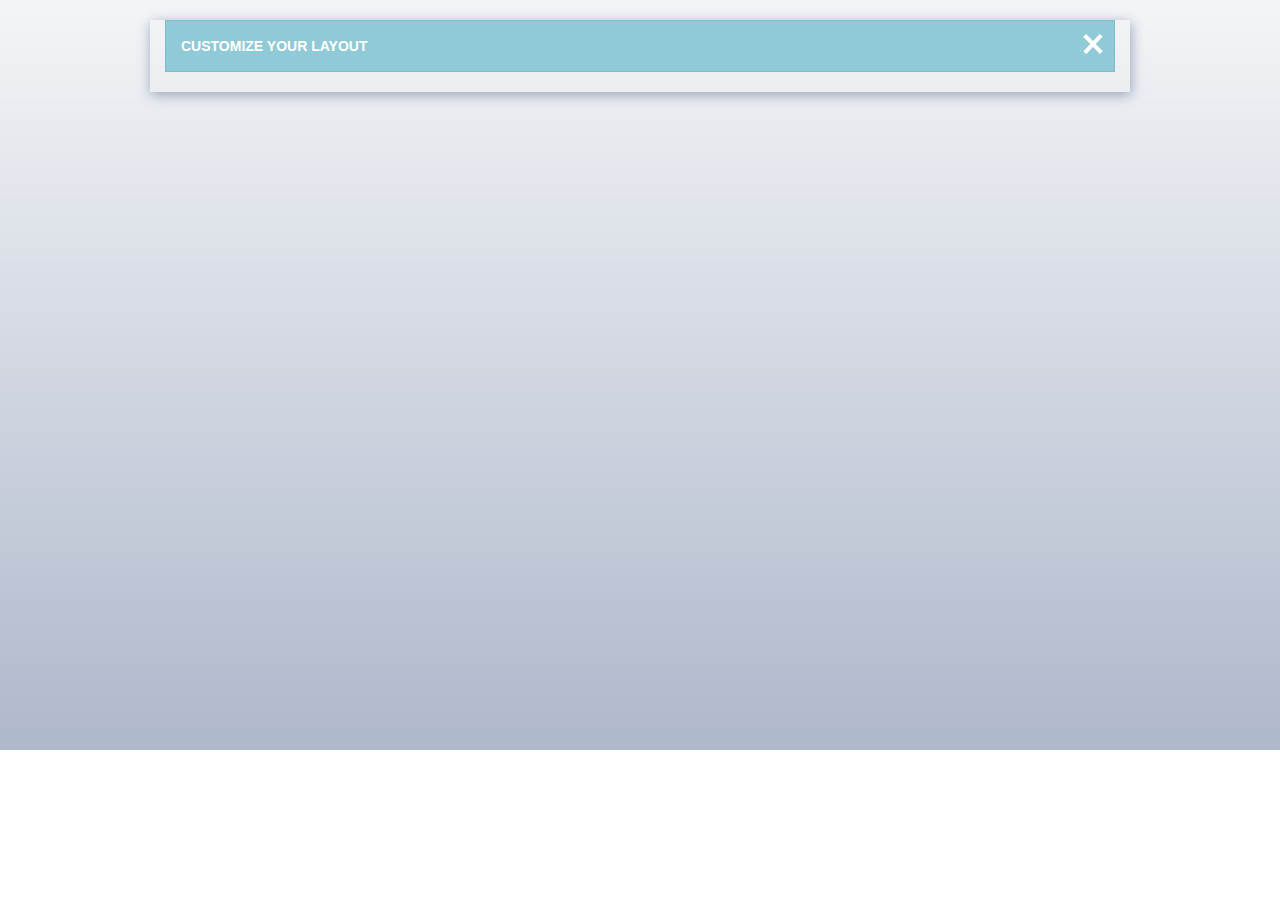
<file: index.html>
<!DOCTYPE html>
<html>
<head>
    <title>Piktochart's assignment</title>
    <link rel="stylesheet" type="text/css" href="assets/css/style.css"/>
</head>

<body>
    <section class="wrapper">
        <header>
            <nav class="nav">
                <div class="navbar-header">
                    <a class="navbar-brand" href="#">CUSTOMIZE YOUR LAYOUT</a>
                </div>
                <ul class="nav-actions">
                    <li>
                        <a href="">
                            <img src="assets//images/icon-close.png" alt="Close" />
                         </a>
                    </li>
                </ul>
            </nav>
        </header>
    </section>
</body>

</html>
</file>
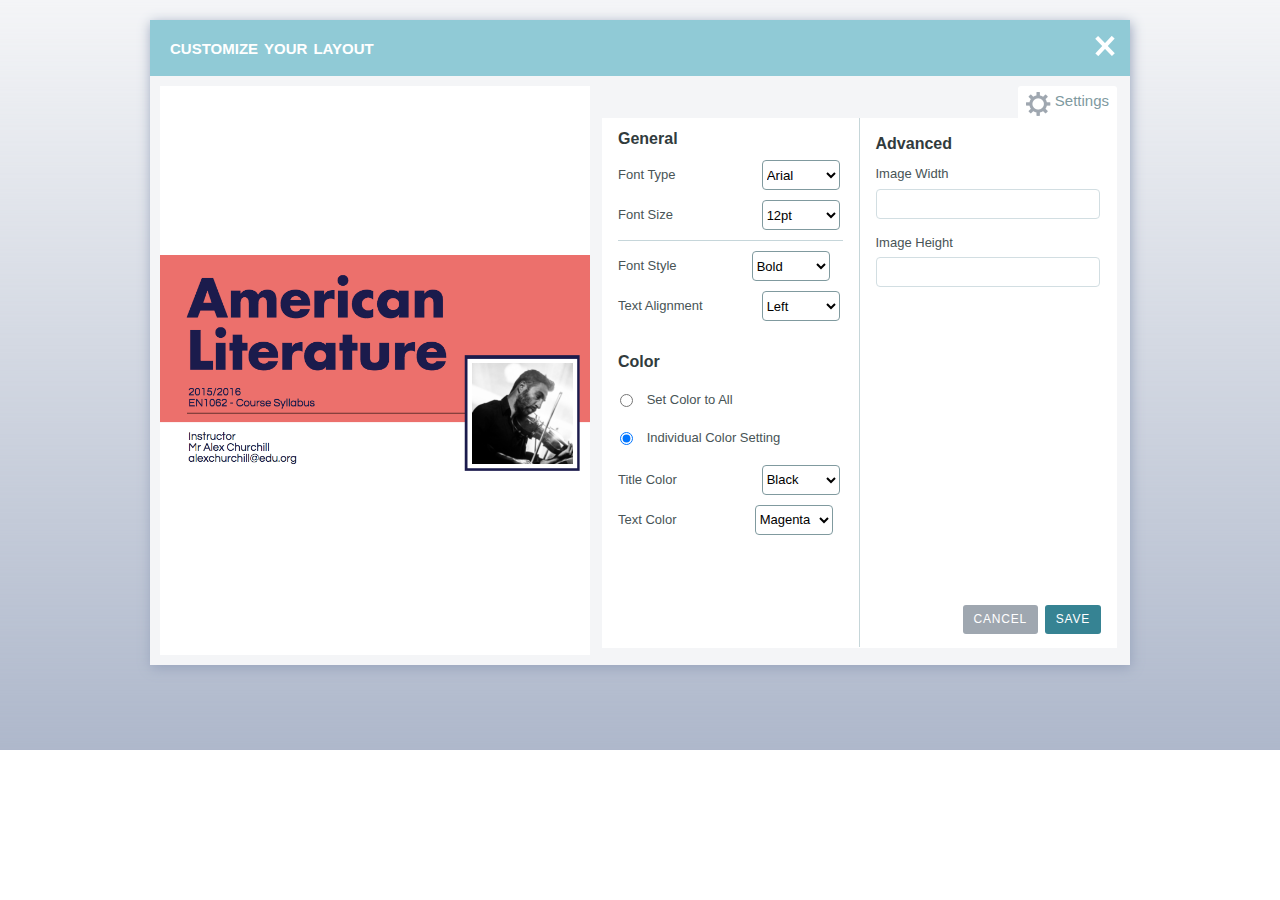
<file: Source Files/code-refactor-test.html>
<!DOCTYPE html>
<html>
    <head>
        <meta http-equiv="Content-Type" content="text/html; charset=UTF-8">
        <title>Code Refactor Test</title>
        <style>
            a {text-decoration:none;}

            .btn-one:hover {
                border-color: transparent!important;
                background-color: #87919C!important;
            }

            .btn-one:active, .btn-one:focus {
                background-image: none!important;
                outline: 0!important;
                text-shadow: 0px 1px 0px rgba(255,255,255,0.4)!important;
                -webkit-box-shadow: inset 0 1px 4px rgba(0,0,0,0.4)!important;
                -moz-box-shadow: inset 0 1px 4px rgba(0,0,0,0.4)!important;
                box-shadow: inset 0 1px 4px rgba(0,0,0,0.4)!important;
                position: relative!important;
                top: 1px!important;
            }

            .btn-two:hover {
                border-color: transparent!important;
                background-color: #276774!important;
            }

            .btn-two:active, .btn-two:focus {
                background-image: none!important;
                outline: 0!important;
                text-shadow: 0px 1px 0px rgba(255,255,255,0.4)!important;
                -webkit-box-shadow: inset 0 1px 4px rgba(0,0,0,0.4)!important;
                -moz-box-shadow: inset 0 1px 4px rgba(0,0,0,0.4)!important;
                box-shadow: inset 0 1px 4px rgba(0,0,0,0.4)!important;
                position: relative!important;
                top: 1px!important;
            }

            input:focus {
              border: 1px solid #368393!important;
            }
        </style>
    </head>
    <body style="font-size:15px; color:#485456; font-family: &quot;Lato&quot;,Helvetica,Arial,sans-serif; line-height: 1.4; background:url('bg.png') repeat-x;">
        <div role="dialog" style="display:block; margin:0; padding:0; border:0; font:inherit; font-size:100%; overflow:auto; position:fixed; top:0; right:0; bottom:0; left:0; z-index:1040;">
            <div style="margin:20px auto; padding:0; border:0; position:relative; width:980px;">
                <div style="margin:0; padding:0; font:inherit; font-size:100%; position:relative; background-color: #F4F5F7; background-clip:padding-box; outline:none; width:100%; height:645px; box-shadow: 1px 3px 12px #97A3BB;">
                    <div style="padding-left:14px; margin:0; padding:0 0 2px; border:0; word-spacing:2px; height:auto; background-color:#90CAD6; overflow:auto; padding-top:15px;">
                        <h1 style="float:left; color:white; margin: 3px 0 15px 20px; float:left; font-size:14px; text-transform:uppercase; padding:0; border:0; font:inherit; vertical-align:baseline; line-height:1.4; font-family:&quot;Lato&quot;,Helvetica,Arial,sans-serif; font-weight:600;">Customize Your Layout</h1>
                        <p style="margin:0; padding-right:15px; float:right;"><img src="icon-close.png" /></p>
                    </div>
                    <div>
                        <section style="vertical-align:baseline; display:block; height:100%; width:436px; float:left;">
                            <div style="margin-bottom: 10px;">
                                <div style="padding:10px; border:9px solid ##F4F5F7; width:450px; height:589px; position: absolute; display:table; overflow:hidden; box-sizing:border-box;">
                                    <div style="background-color:#fff; vertical-align:middle; display:table-cell;">
                                        <img style="width:100%;" src="content.png" />
                                    </div>
                                </div>
                            </div>
                        </section>
                        <section style="display:block; height:auto; width:515px; float:right; padding-right:13px; padding-bottom:13px;">
                            <div style="position: relative;">
                                <div style="vertical-align: baseline;position: relative;height: 42px;">
                                    <ul style="list-style:none; margin-top:10px; margin-bottom:10px; float:left!important;">
                                        <li style="vertical-align:baseline; position:absolute; top:10px; right:0; margin-right:0!important; display:inline-block;">
                                            <a href="#" style="background:#e1ebed; color:#809a9f; text-decoration:none; margin: 0; padding:6px 8px 0px 8px; border:0; font:inherit; font-size:15px; display:inline-block; height:auto; background-color:#fff; -webkit-border-radius:3px 3px 0 0; -moz-border-radius:3px 3px 0 0; -ms-border-radius:3px 3px 0 0; border-radius:3px 3px 0 0;padding-bottom:5px; -webkit-user-select:none!important;">
                                                <i style="vertical-align:middle;"><img src="icon-setting.png"/></i> <span style="vertical-align:middle; margin-top: -12px; margi-left:5px; display:inline-block;">Settings</span>
                                            </a>
                                        </li>
                                    </ul>
                                </div>
                                <div>
                                    <div style="height: 530px; display:block; background: #fff;">
                                        <div style="font-size:13px; width:100%; position:absolute; display:block;">   
                                            <div style="width: 50%; height:529px; float:left; box-sizing:border-box; border-right:1px solid #c6d6d9; padding-left:16px; padding-right:16px;">
                                                <h6 style="font-size: 16px; color: #313b3d; line-height: 1.4; font-family: &quot;Lato&quot;,Helvetica,Arial,sans-serif; font-weight:600; margin-top:10px; margin-bottom: 10px;">General</h6>
                                                <div style="display: block; -webkit-box-sizing: border-box;-moz-box-sizing: border-box;box-sizing: border-box;margin: 0;padding: 0;border: 0;font: inherit; font-size: 100%;vertical-align: baseline;"> 
                                                    <div style="display:block; -webkit-box-sizing: border-box; -moz-box-sizing:border-box; box-sizing: border-box;margin: 10px 0;padding: 0;border: 0;font: inherit;font-size: 100%;vertical-align: baseline;">
                                                        <div style="-webkit-box-sizing: border-box;-moz-box-sizing: border-box;box-sizing: border-box;margin: 0;padding: 0;border: 0;font: inherit;font-size: 100%;vertical-align: middle;display: inline-block;width: 140px;">Font Type</div>
                                                        <div style="-webkit-box-sizing: border-box;-moz-box-sizing: border-box;box-sizing: border-box;margin: 0;padding: 0;border: 0;font: inherit;font-size: 100%;vertical-align: middle;display: inline-block;">
                                                            <select style="width: auto;height: 30px;background-color: #fff;border: 1px solid #809a9f;-webkit-border-radius: 4px;-moz-border-radius: 4px;-ms-border-radius: 4px;border-radius: 4px;line-height: inherit;min-width: 78px;background: #fff!important;">
                                                                <option value="top" style="-webkit-box-sizing: border-box;-moz-box-sizing: border-box;box-sizing: border-box;">Arial</option>
                                                                <option value="bottom" style="-webkit-box-sizing: border-box;-moz-box-sizing: border-box;box-sizing: border-box;">Georgia</option>
                                                                <option value="left" style="-webkit-box-sizing: border-box;-moz-box-sizing: border-box;box-sizing: border-box;">Lato</option>
                                                            </select>
                                                        </div>
                                                    </div>
                                                </div> 
                                                <div style="margin:10px 0; padding-bottom: 10px; border-bottom: 1px solid #c6d6da;">
                                                    <div style="vertical-align:middle; display:inline-block; width:140px;">Font Size</div>
                                                    <div style="-webkit-box-sizing: border-box;-moz-box-sizing: border-box;box-sizing: border-box;margin: 0;padding: 0;border: 0;font: inherit;font-size: 100%;vertical-align: middle;display: inline-block;">
                                                        <select id="title_position" style="-webkit-box-sizing: border-box;-moz-box-sizing: border-box;box-sizing: border-box;font-family: inherit;font-size: inherit;margin: 0;text-transform: none;width: auto;height: 30px;background-color: #fff;border: 1px solid #809a9f;-webkit-border-radius: 4px;-moz-border-radius: 4px;-ms-border-radius: 4px;border-radius: 4px;line-height: inherit;min-width: 78px;background: #fff!important;">
                                                            <option value="top" style="-webkit-box-sizing: border-box;-moz-box-sizing: border-box;box-sizing: border-box;">12pt</option>
                                                            <option value="bottom" style="-webkit-box-sizing: border-box;-moz-box-sizing: border-box;box-sizing: border-box;">14pt</option>
                                                            <option value="bottom" style="-webkit-box-sizing: border-box;-moz-box-sizing: border-box;box-sizing: border-box;">16pt</option>
                                                            <option value="bottom" style="-webkit-box-sizing: border-box;-moz-box-sizing: border-box;box-sizing: border-box;">18pt</option>
                                                            <option value="bottom" style="-webkit-box-sizing: border-box;-moz-box-sizing: border-box;box-sizing: border-box;">20pt</option>
                                                        </select>
                                                    </div>
                                                </div>
                                                <div style="display:block; padding-bottom:10px; margin: 10px 0;padding: 0; vertical-align: baseline;">
                                                    <div style="-webkit-box-sizing: border-box;-moz-box-sizing: border-box;box-sizing: border-box;margin: 0;padding: 0;border: 0;font: inherit;font-size: 100%;vertical-align: middle;display: inline-block;width: 130px;">Font Style</div>
                                                    <div style="-webkit-box-sizing: border-box;-moz-box-sizing: border-box;box-sizing: border-box;margin: 0;padding: 0;border: 0;font: inherit;font-size: 100%;vertical-align: middle;display: inline-block;">
                                                        <select style="-webkit-box-sizing: border-box;-moz-box-sizing: border-box;box-sizing: border-box;font-family: inherit;font-size: inherit;margin: 0;text-transform: none;width: auto;height: 30px;background-color: #fff;border: 1px solid #809a9f;-webkit-border-radius: 4px;-moz-border-radius: 4px;-ms-border-radius: 4px;border-radius: 4px;line-height: inherit;min-width: 78px;background: #fff!important;">
                                                            <option value="top" style="-webkit-box-sizing: border-box;-moz-box-sizing: border-box;box-sizing: border-box;">Bold</option>
                                                            <option value="bottom" style="-webkit-box-sizing: border-box;-moz-box-sizing: border-box;box-sizing: border-box;">Italic</option>
                                                            <option value="left" style="-webkit-box-sizing: border-box;-moz-box-sizing: border-box;box-sizing: border-box;">Underline</option>
                                                        </select>
                                                    </div>
                                                </div>
                                                <div style=" border-bottom: 1px solid #c6d6da;  display:block; -webkit-box-sizing: border-box; -moz-box-sizing:border-box; box-sizing: border-box;margin: 10px 0;padding: 0;border: 0;font: inherit;font-size: 100%;vertical-align: baseline;">
                                                    <div style="-webkit-box-sizing: border-box;-moz-box-sizing: border-box;box-sizing: border-box;margin: 0;padding: 0;border: 0;font: inherit;font-size: 100%;vertical-align: middle;display: inline-block;width: 140px;">Text Alignment</div>
                                                    <div style="vertical-align: middle;display: inline-block;">
                                                        <select style="font-size: inherit;margin: 0;text-transform: none;width: auto;height: 30px;background-color: #fff;border: 1px solid #809a9f;-webkit-border-radius: 4px;-moz-border-radius: 4px;-ms-border-radius: 4px;border-radius: 4px;line-height: inherit;min-width: 78px;background: #fff!important;">
                                                            <option value="top" style="-webkit-box-sizing: border-box;-moz-box-sizing: border-box;box-sizing: border-box;">Left</option>
                                                            <option value="bottom" style="-webkit-box-sizing: border-box;-moz-box-sizing: border-box;box-sizing: border-box;">Center</option>
                                                            <option value="left" style="-webkit-box-sizing: border-box;-moz-box-sizing: border-box;box-sizing: border-box;">Right</option>
                                                        </select>
                                                    </div>
                                                </div>
                                                <div>
                                                    <h6 style="font-size:16px; vertical-align: baseline;color: #313b3d;line-height: 1.4;font-family: &quot;Lato&quot;,Helvetica,Arial,sans-serif;font-weight: 600;margin-top: 30px;margin-bottom: 10px;">Color</h6>
                                                    <div>
                                                        <input type="radio" name="color-choice" style="margin: 10px 10px 10px 2px;line-height: normal;display: inline-block;padding: 0;border: 1px solid #d2dee2;background-color: #fff;vertical-align: middle;color: #485456;-webkit-border-radius: 4px;-moz-border-radius: 4px;-ms-border-radius: 4px;border-radius: 4px;outline: none;">
                                                        <label for="" style="vertical-align: baseline;display: inline-block;margin-bottom: 5px;font-weight: normal;">Set Color to All</label>
                                                    </div>
                                                    <div style="margin: 5px;width: 180px;clear: both;-webkit-box-sizing: border-box;-moz-box-sizing: border-box;box-sizing: border-box;padding: 0;border: 0;font: inherit;font-size: 100%;vertical-align: baseline;"></div>
                                                    <div>
                                                        <input type="radio" id="" name="" checked="true" style="margin: 10px 10px 10px 2px;line-height: normal;display: inline-block;padding: 0;border: 1px solid #d2dee2;background-color: #fff;vertical-align: middle;color: #485456;">
                                                        <label for="" style="display: inline-block;margin-bottom: 5px;font-weight: normal;">Individual Color Setting</label>
                                                    </div>
                                                    <div style="margin: 10px 0;padding: 0;border: 0;font: inherit;font-size: 100%;vertical-align: baseline;">
                                                        <div style="vertical-align: middle;display: inline-block;width: 140px;">Title Color</div>
                                                        <div style="vertical-align: middle;display: inline-block;">
                                                            <select style="font-size: inherit;width: auto;height: 30px;background-color: #fff;border: 1px solid #809a9f;-webkit-border-radius: 4px;-moz-border-radius: 4px;-ms-border-radius: 4px;border-radius: 4px;line-height: inherit;min-width: 78px;background: #fff!important;">
                                                                <option value="top" style="-webkit-box-sizing: border-box;-moz-box-sizing: border-box;box-sizing: border-box;">Black</option>
                                                                <option value="bottom" style="-webkit-box-sizing: border-box;-moz-box-sizing: border-box;box-sizing: border-box;">White</option>
                                                                <option value="left" style="-webkit-box-sizing: border-box;-moz-box-sizing: border-box;box-sizing: border-box;">Grey</option>
                                                            </select>
                                                        </div>
                                                    </div>
                                                    <div style="-webkit-box-sizing: border-box;-moz-box-sizing: border-box;box-sizing: border-box;margin: 10px 0;padding: 0;border: 0;font: inherit;font-size: 100%;vertical-align: baseline;">
                                                        <div style="vertical-align: middle;display: inline-block;width: 133px;">Text Color</div>
                                                        <div style="vertical-align: middle;display: inline-block;">
                                                            <select style="font-size: inherit; width: auto;height: 30px;background-color: #fff;border: 1px solid #809a9f;-webkit-border-radius: 4px;-moz-border-radius: 4px;-ms-border-radius: 4px;border-radius: 4px;line-height: inherit;min-width: 78px;background: #fff!important;">
                                                                <option value="top" style="-webkit-box-sizing: border-box;-moz-box-sizing: border-box;box-sizing: border-box;">Magenta</option>
                                                                 <option value="bottom" style="-webkit-box-sizing: border-box;-moz-box-sizing: border-box;box-sizing: border-box;">Lime</option>
                                                                <option value="left" style="-webkit-box-sizing: border-box;-moz-box-sizing: border-box;box-sizing: border-box;">Yellow</option>
                                                            </select>
                                                        </div>
                                                    </div>
                                                </div>
                                            </div>
                                            <div style="-webkit-box-sizing: border-box;-moz-box-sizing: border-box;box-sizing: margin: 0;padding: 5px 16px;border: 0;font: inherit;font-size: 100%;vertical-align: baseline;width: 50%;height: 529px;float: right;">
                                                <div>
                                                    <h6 style="-webkit-box-sizing: border-box;-moz-box-sizing: border-box;box-sizing: border-box;margin: 0;padding: 0;border: 0;font: inherit;font-size: 16px;vertical-align: baseline;color: #313b3d;line-height: 1.4;font-family: &quot;Lato&quot;,Helvetica,Arial,sans-serif;font-weight: 600;margin-top: 10px;margin-bottom: 10px;">Advanced</h6>
                                                    <form>
                                                        <label id="" for="" style="display:block; margin: 8px 0 0 0;padding: 0;border: 0;font: inherit;font-size: 100%;vertical-align: baseline;margin-bottom: 5px;font-weight: normal;">Image Width</label>
                                                        <input id="" type="text" style="display: block; font-family: inherit;font-size: inherit;margin: 0;line-height: inherit;padding: 5px 10px;border: 1px solid #d2dee2;background-color: #fff;vertical-align: middle;color: #485456;-webkit-border-radius: 4px;-moz-border-radius: 4px;-ms-border-radius: 4px;border-radius: 4px;outline: none; width:90%;">
                                                        <label id="" for="" style="display:block; margin: 15px 0 0 0;padding: 0;border: 0;font: inherit;font-size: 100%;vertical-align: baseline;margin-bottom: 5px;font-weight: normal;">Image Height</label>
                                                        <input id="" type="text" style="display: block; font-family: inherit;font-size: inherit;margin: 0;line-height: inherit;padding: 5px 10px;border: 1px solid #d2dee2;background-color: #fff;vertical-align: middle;color: #485456;-webkit-border-radius: 4px;-moz-border-radius: 4px;-ms-border-radius: 4px;border-radius: 4px;outline: none; width:90%;">
                                                    </form>
                                                </div>
                                                <p style="bottom:0; right:16px; position:absolute;">
                                                    <a href="#" class="btn-one" style="background:transparent; color:#fff; margin:0; padding:5px 10px; border:1px solid transparent; font-size:12px; vertical-align:middle; display:inline-block; margin-bottom:0; font-weight: normal; text-align:center; white-space:nowrap; text-transform:uppercase; letter-spacing:0.8px; line-height:1.4; cursor:pointer; border-radius:3px; background-color:#9FA7B0; border-color:transparent; margin-right:3px;">Cancel</a>
                                                    <a href="#" class="btn-two" style="background:transparent; color:#fff; margin:0; padding:5px 10px; border:1px solid transparent; font-size: 12px; vertical-align:middle; display:inline-block; margin-bottom: 0; font-weight:normal; text-align:center; white-space:nowrap; text-transform:uppercase; letter-spacing:0.8px; line-height:1.4; cursor:pointer; border-radius:3px; background-color:#368393; border-color:transparent;">Save</a>
                                                </p>
                                            </div>
                                        </div>
                                    </div>
                                </div>
                            </div>
                        </section>
                    </div>
                </div>
            </div>
        </div>
    </body>
</html>
</file>
